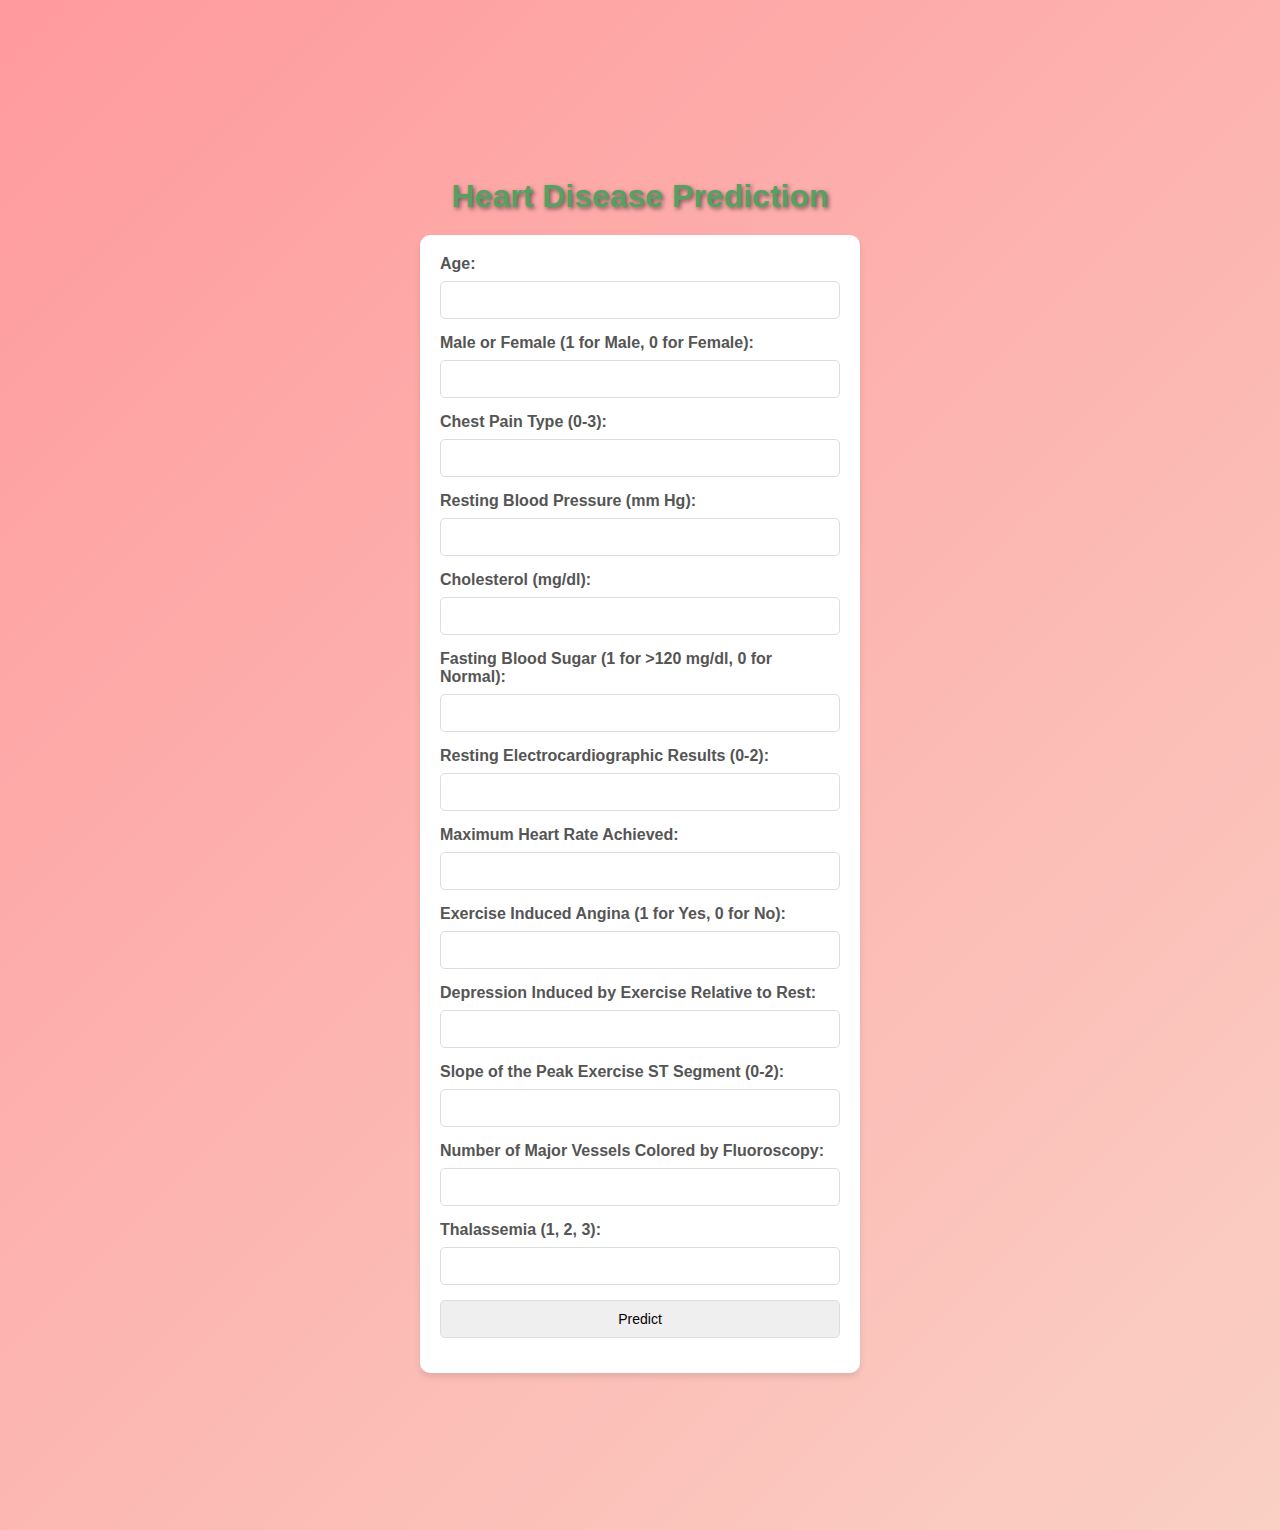
<file: templates/index.html>
<!DOCTYPE html>
<html>
<head>
    <title>Heart Disease Prediction</title>
    <link rel="stylesheet" type="text/css" href="/static/style.css">
</head>
<body>
    <h1>Heart Disease Prediction</h1>
    <form action="/" method="POST">
        <label for="age">Age:</label>
        <input type="number" name="age" required><br>

        <label for="sex">Male or Female (1 for Male, 0 for Female):</label>
        <input type="number" name="sex" required><br>

        <label for="cp">Chest Pain Type (0-3):</label>
        <input type="number" name="cp" required><br>

        <label for="trestbps">Resting Blood Pressure (mm Hg):</label>
        <input type="number" name="trestbps" required><br>

        <label for="chol">Cholesterol (mg/dl):</label>
        <input type="number" name="chol" required><br>

        <label for="fbs">Fasting Blood Sugar (1 for >120 mg/dl, 0 for Normal):</label>
        <input type="number" name="fbs" required><br>

        <label for="restecg">Resting Electrocardiographic Results (0-2):</label>
        <input type="number" name="restecg" required><br>

        <label for="thalach">Maximum Heart Rate Achieved:</label>
        <input type="number" name="thalach" required><br>

        <label for="exang">Exercise Induced Angina (1 for Yes, 0 for No):</label>
        <input type="number" name="exang" required><br>

        <label for="oldpeak">Depression Induced by Exercise Relative to Rest:</label>
        <input type="number" name="oldpeak" required><br>

        <label for="slope">Slope of the Peak Exercise ST Segment (0-2):</label>
        <input type="number" name="slope" required><br>

        <label for="ca">Number of Major Vessels Colored by Fluoroscopy:</label>
        <input type="number" name="ca" required><br>

        <label for="thal">Thalassemia (1, 2, 3):</label>
        <input type="number" name="thal" required><br>
        <input type="submit" value="Predict">
    </form>
</body>
</html>
</file>
<file: static/style.css>
body {
    font-family: Arial, sans-serif;
    margin: 0;
    padding: 0;
    display: flex;
    flex-direction: column;
    align-items: center;
    justify-content: center;
    height: 170vh;
    background: linear-gradient(135deg, #ff9a9e, #fad0c4); /* Gradient background */
    color: #333333;
    overflow: auto; /* Ensure content is not clipped */
}

h1 {
    color: #55a162;
    margin-bottom: 20px;
    font-size: 32px;
    text-shadow: 2px 2px 4px rgba(0, 0, 0, 0.5);
}

form {
    width: 100%;
    max-width: 400px;
    background: #ffffff;
    padding: 20px;
    border-radius: 10px;
    box-shadow: 0 4px 6px rgba(0, 0, 0, 0.1);
}

label {
    display: block;
    margin-bottom: 8px;
    font-weight: bold;
    color: #555;
}

input {
    width: 100%;
    padding: 10px;
    margin-bottom: 15px;
    border: 1px solid #ddd;
    border-radius: 5px;
    box-sizing: border-box;
    font-size: 14px;
}

button {
    width: 100%;
    padding: 10px 15px;
    font-size: 16px;
    background-color: #e57373;
    color: white;
    border: none;
    border-radius: 5px;
    cursor: pointer;
    transition: background-color 0.3s ease;
}

button:hover {
    background-color: #2fd342;
}
</file>
